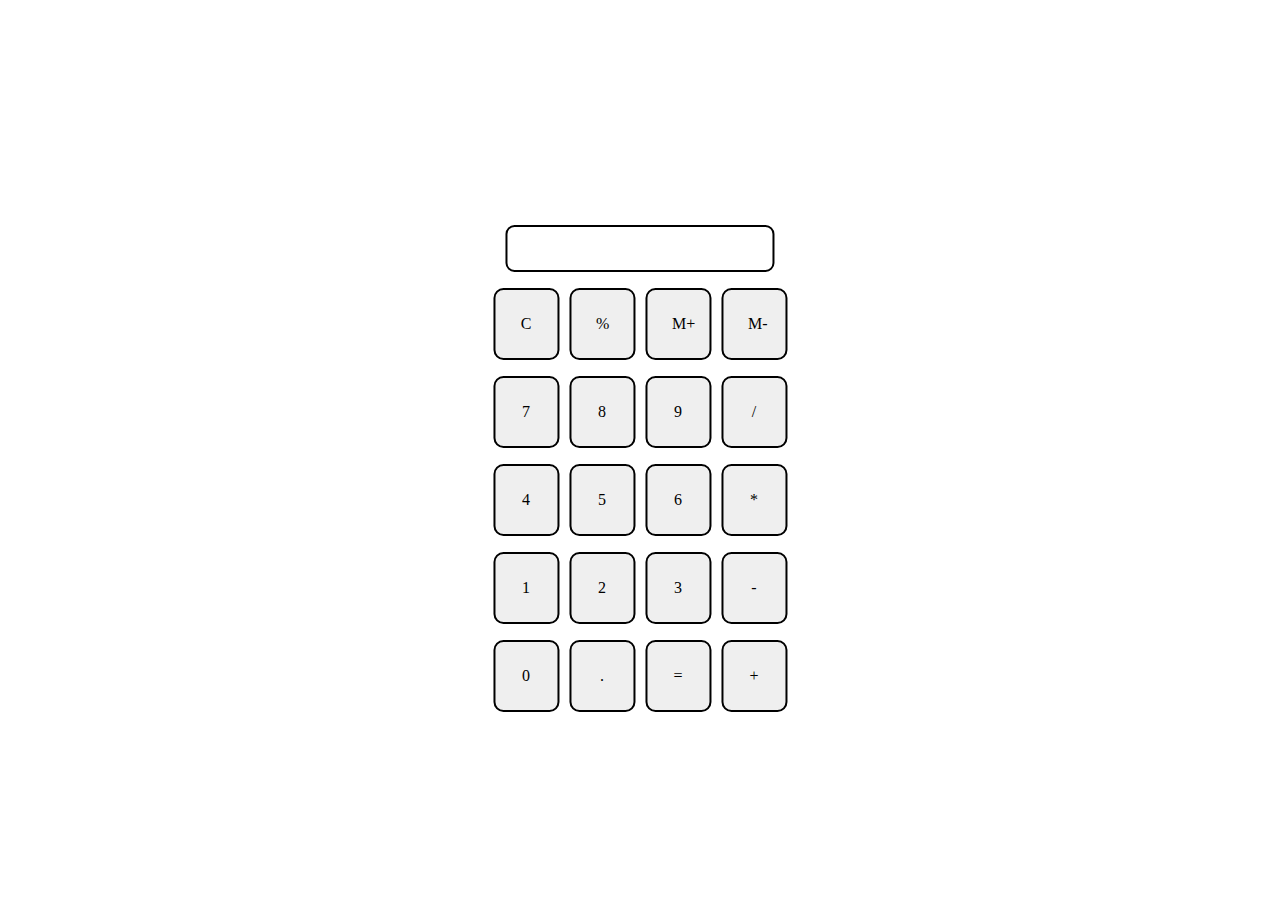
<file: Task 2 - Calculator/Index.html>
<!DOCTYPE html>
<html lang="en">

<head>
    <meta charset="UTF-8">
    <meta http-equiv="X-UA-Compatible" content="IE=edge">
    <meta name="viewport" content="width=device-width, initial-scale=1.0">
    <title>CALCULATOR</title>
    <link rel="stylesheet" href="style.css">
    <link rel="shortcut icon" href="icons8-calculator-100.png" type="image/x-icon">
</head>

<body>
    <div class="calc">
        <h1>Calculator using HTML, CSS & JS</h1>
        <div class="container bg-red">
            <div class="row">
                <input type="text" class="input" />
            </div>
            <div class="row">
                <button class="button">C</button>
                <button class="button">%</button>
                <button class="button">M+</button>
                <button class="button">M-</button>
            </div>
            <div class="row">
                <button class="button">7</button>
                <button class="button">8</button>
                <button class="button">9</button>
                <button class="button">/</button>
            </div>
            <div class="row">
                <button class="button">4</button>
                <button class="button">5</button>
                <button class="button">6</button>
                <button class="button">*</button>
            </div>
            <div class="row">
                <button class="button">1</button>
                <button class="button">2</button>
                <button class="button">3</button>
                <button class="button">-</button>
            </div>
            <div class="row">
                <button class="button">0</button>
                <button class="button">.</button>
                <button class="button">=</button>
                <button class="button">+</button>
            </div>
        </div>
    </div>
    <script src="script.js" ></script>
</body>

</html>
</file>
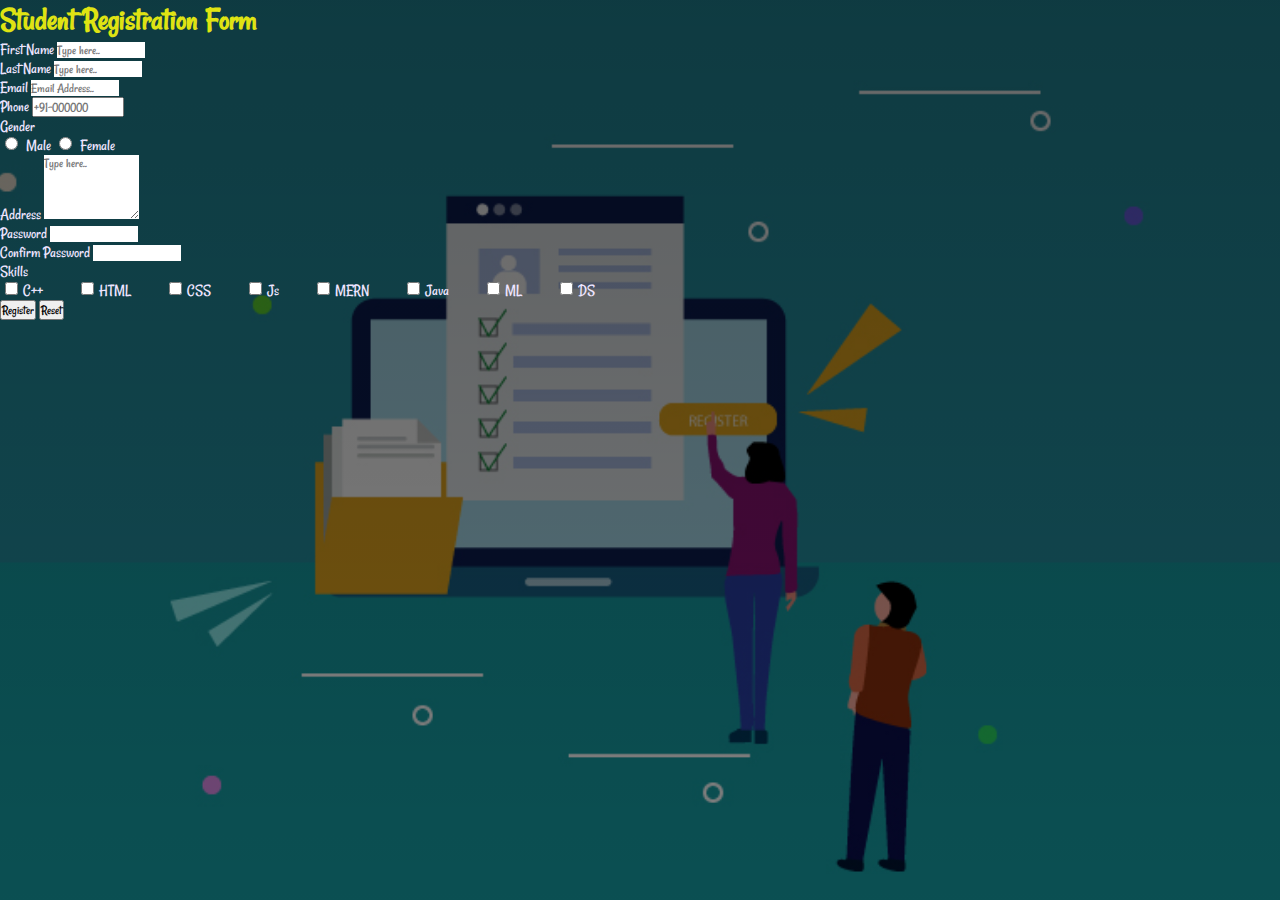
<file: Task 4 - Registration Form/index.html>
<!DOCTYPE html>
<html lang="en">

<head>
    <meta charset="UTF-8">
    <meta name="viewport" content="width=device-width, initial-scale=1.0">
    <title>Student Registration Form</title>
    <link href="https://cdn.jsdelivr.net/npm/bootstrap@5.3.1/dist/css/bootstrap.min.css" rel="stylesheet"
        integrity="sha384-4bw+/aepP/YC94hEpVNVgiZdgIC5+VKNBQNGCHeKRQN+PtmoHDEXuppvnDJzQIu9" crossorigin="anonymous">

    <link rel="stylesheet" href="style.css">
    <link rel="shortcut icon" href="registration-form.png" type="image/x-icon">
</head>

<body>
    <div class="container">
        <div class="py-4">
            <h1 class="text-center fs-1">Student Registration Form</h1>
            <div class="form mx-auto my-3">
                <div class="d-flex gap-3 justify-content-between">
                    <div class="mb-3 w-100">
                        <label for="fname" class="form-label fs-4">First Name</label>
                        <input type="text" name="fname" id="fname" class="form-control" placeholder="Type here..">
                        <div class="form-text text-danger" id="name_err"></div>
                    </div>
                    <div class="mb-3 w-100">
                        <label for="lname" class="form-label fs-4">Last Name</label>
                        <input type="text" name="lname" id="lname" class="form-control w-100" placeholder="Type here..">
                    </div>
                </div>
                <div class="d-flex gap-3 justify-content-between">
                    <div class="mb-3 w-100">
                        <label for="email" class="form-label fs-4">Email</label>
                        <input type="email" name="email" id="email" class="form-control" placeholder="Email Address.."
                            onkeyup="validateEmail()">
                        <span id="email_err" class="text-danger form-text"></span>
                    </div>
                    <div class="mb-3 w-100">
                        <label for="phone" class="form-label fs-4">Phone</label>
                        <input type="tel" name="phone" id="phone" class="form-control" placeholder="+91-000000"
                            onkeyup="validatePhone()">
                        <span id="phone_err" class="text-danger form-text"></span>
                    </div>
                </div>
                <div class="mb-3">
                    <label for="gender" class="form-label fs-4">Gender</label>
                    <div class="radio-group">
                        <input type="radio" class="gender" name="gender" id="male" value="Male">
                        <label for="male">Male</label>
                        <input type="radio" class="gender" name="gender" id="female" value="Female">
                        <label for="female">Female</label>
                    </div>
                </div>
                <div class="mb-3">
                    <label for="addr" class="form-label fs-4">Address</label>
                    <textarea name="addr" id="addr" class="form-control addr" rows="4"
                        placeholder="Type here.."></textarea>
                    <div class="form-text text-danger" id="addr_err"></div>
                </div>
                <div class="d-flex gap-3 justify-content-between">
                    <div class="mb-3 w-100">
                        <label for="password" class="form-label fs-4">Password</label>
                        <input type="password" id="password" class="form-control" aria-describedby="password_check"
                            onkeyup="validatePassword()">
                        <div id="password_check" class="form-text text-danger"></div>
                    </div>
                    <div class="mb-3 w-100">
                        <label for="cpassword" class="form-label fs-4">Confirm Password</label>
                        <input type="password" id="cpassword" class="form-control" onkeyup="checkConfirmPassword()">
                    </div>
                </div>
                <div class="mb-3">
                    <label for="skills" class="form-label fs-4">Skills</label>
                    <div class="check-box-group">
                        <div>
                            <input type="checkbox" class="skill" name="skill" value="C++"><span>C++</span>
                        </div>
                        <div>
                            <input type="checkbox" class="skill" name="skill" value="HTML"><span>HTML</span>
                        </div>
                        <div>
                            <input type="checkbox" class="skill" name="skill" value="CSS"><span>CSS</span>
                        </div>
                        <div>
                            <input type="checkbox" class="skill" name="skill" value="JS"><span>Js</span>
                        </div>
                        <div>
                            <input type="checkbox" class="skill" name="skill" value="MERN"><span>MERN</span>
                        </div>
                        <div>
                            <input type="checkbox" class="skill" name="skill" value="Java"><span>Java</span>
                        </div>
                        <div>
                            <input type="checkbox" class="skill" name="skill" value="ML"><span>ML</span>
                        </div>
                        <div>
                            <input type="checkbox" class="skill" name="skill" value="DS"><span>DS</span>
                        </div>
                    </div>
                </div>

                <div class="modal-body" id="modal">
                    <div class="modal-card">
                        <h1 class="text-center text-success">Registration Successful!</h1>
                        <p class="fs-4">Your details is as shown: </p>
                        <div class="details" id="details"></div>
                        <button class="btn btn-danger mt-4" onclick="closeModal()">Close</button>
                    </div>
                </div>

                <div class="my-5 d-flex justify-content-between">
                    <button type="button" class="btn btn-success" onclick="formSubmit()">Register</button>
                    <button type="reset" class="btn btn-warning" onclick="resetForm()">Reset</button>
                </div>
            </div>
        </div>
    </div>

    <script src="script.js"></script>
    <script src="https://cdn.jsdelivr.net/npm/bootstrap@5.3.1/dist/js/bootstrap.bundle.min.js"
        integrity="sha384-HwwvtgBNo3bZJJLYd8oVXjrBZt8cqVSpeBNS5n7C8IVInixGAoxmnlMuBnhbgrkm"
        crossorigin="anonymous"></script>
</body>

</html>
</file>
<file: Task 2 - Calculator/style.css>
*{
    margin: 0;
    padding: 0;
}
h1 {
    text-align: center;
    color: white;
}

body {
    background: url('https://img.pikbest.com/backgrounds/v3/20190917/technological-background-with-different-data-calculations-background_1554056.jpg!bw340');
    background-position: center;
    background-size: cover;
    background-repeat: no-repeat;
    width: 100vw;
    height: 100vh;
}
.calc{
    position: absolute;
    top: 50%;
    left: 50%;
    transform: translateX(-50%) translateY(-50%);
}
.container {
    display: flex;
    align-items: center;
    justify-content: center;
    flex-direction: column;
}

.button {
    width: 66px;
    padding: 25px;
    margin: 0 3px;
    border: 2px solid black;
    border-radius: 10px;
    cursor: pointer;
    font-family: cursive;
    font-size: 16px;
}

.button:hover {
    background-color: black;
    color: whitesmoke;
}

.row {
    margin: 8px 0;
}

.row input {
    padding: 10px 10px;
    border: 2px solid black;
    border-radius: 9px;
    font-family: cursive;
    font-size: 20px;
}
</file>
<file: Task 4 - Registration Form/style.css>
@import url('https://fonts.googleapis.com/css2?family=Rancho&display=swap');

* {
    margin: 0;
    padding: 0;
    box-sizing: border-box;
    font-family: 'Rancho', cursive;
}

body {
    background: linear-gradient(rgba(0, 0, 0, 0.6), rgba(0, 0, 0, 0.5)), url('bg.jpg');
    background-size: cover;
    background-position: center;
    background-attachment: fixed;
}

.form {
    width: 850px;
    max-width: 100%;
}

input[type="radio"],
input[type="checkbox"] {
    margin: 0 5px;
    accent-color: #4E4FEB;
}

.check-box-group>div {
    display: inline-block;
    margin-right: 30px;
}

::-webkit-scrollbar {
    display: none;
}

h1 {
    color: #dfe313;
}

label,
span {
    color: #EDE4FF;
}

input[type="text"],
input[type="password"],
input[type="email"],
.addr {
    border: 0;
}

.modal-body {
    position: absolute;
    top: 0;
    left: 0;
    background: linear-gradient(rgba(0, 0, 0, 0.7), rgba(0, 0, 0, 0.7));
    width: 100%;
    height: 120vh;
    display: none;
}

.modal-body .modal-card {
    position: absolute;
    top: 50%;
    left: 50%;
    transform: translate(-50%, -50%);
    background: #fff;
    width: 500px;
    max-width: 95%;
    padding: 18px;
    border-radius: 10px;
    animation: animate 2s linear;
}

@keyframes animate {
    from {
        top: -400px;
    }

    to {
        top: 50%;
    }
}


@media (max-width: 890px) {
    .check-box-group {
        width: 120%;
        display: grid;
        grid-template-columns: repeat(3, 1fr);
        gap: 10px 0;
    }
    
    .modal-body{
        width: 100%;
    }
}
</file>
